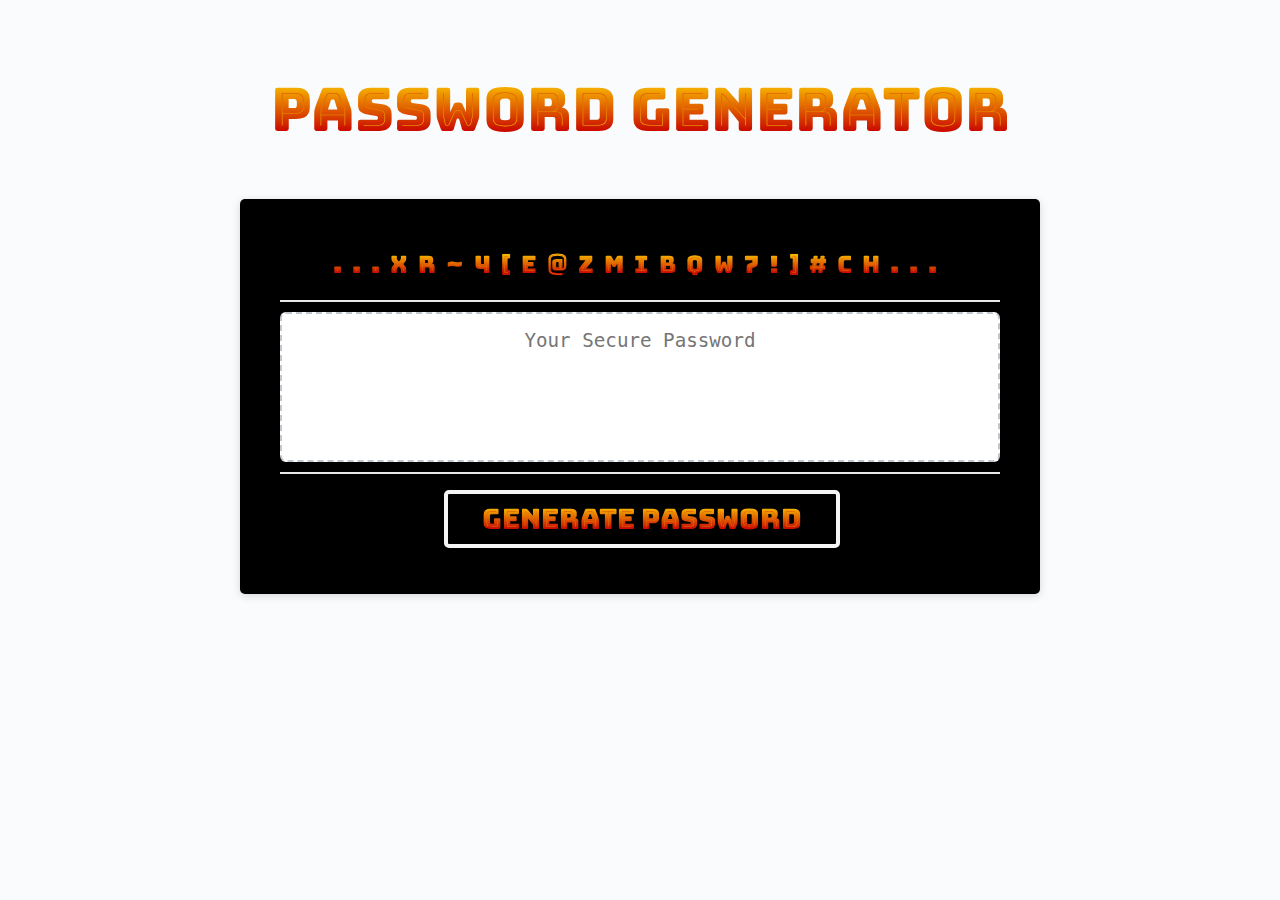
<file: Develop/index.html>
<!DOCTYPE html>
<html lang="en">
  <head>
    <meta charset="UTF-8" />
    <meta name="viewport" content="width=device-width, initial-scale=1.0" />
    <meta http-equiv="X-UA-Compatible" content="ie=edge" />
    <title>Password Generator</title>
    <link rel="stylesheet" href="style.css" />
    <link rel="preconnect" href="https://fonts.googleapis.com">
    <link rel="preconnect" href="https://fonts.gstatic.com" crossorigin>
    <link href="https://fonts.googleapis.com/css2?family=Bungee+Spice&display=swap" rel="stylesheet">
  </head>
  <body>
    <div class="wrapper">
      <header>
        <h1>Password Generator</h1>
      </header>
      <div class="card">
        <div class="card-header">
          <h2>...Xr~4[e@ZmiBqW7!]#cH...</h2>
        </div>
        <div class="card-body">
          <textarea
            readonly
            id="password"
            placeholder="Your Secure Password"
            aria-label="Generated Password"
          ></textarea>
        </div>
        <div class="card-footer">
          <button id="generate" class="btn">Generate Password</button>
        </div>
      </div>
    </div>
    <script src="script.js"></script>
  </body>
</html>
</file>
<file: Develop/style.css>
*,
*::before,
*::after {
  box-sizing: border-box;
}

html,
body,
.wrapper {
  height: 100%;
  margin: 0;
  padding: 0;
}

body {
  font-family: "Bungee Spice", sans-serif;
  background-color: #f9fbfd;
}

.wrapper {
  padding-top: 30px;
  padding-left: 20px;
  padding-right: 20px;
}

header {
  text-align: center;
  padding: 10px;
  padding-top: 0px;
  color: hsl(206, 17%, 28%);
  font-size: 30px;
}

.card {
  background-color: hsl(0, 0%, 0%);
  border-radius: 5px;
  border-width: 1px;
  box-shadow: rgba(0, 0, 0, 0.15) 0px 2px 8px 0px;
  color: hsl(206, 17%, 28%);
  text-align: center;
  font-size: 16px;
  letter-spacing: 10px;
  margin: 0 auto;
  max-width: 800px;
  padding: 30px 40px;
}

.card-header::after {
  content: " ";
  display: block;
  width: 100%;
  background: #e7e9eb;
  height: 2px;
}

.card-body {
  min-height: 100px;
}

.card-footer {
  text-align: center;
}

.card-footer::before {
  content: " ";
  display: block;
  width: 100%;
  background: #e7e9eb;
  height: 2px;
}

.card-footer::after {
  content: " ";
  display: block;
  clear: both;
}

.btn {
  border: 4px solid whitesmoke;
  background-color: rgb(0, 0, 0);
  border-radius: 5px;
  box-shadow: rgba(0, 0, 0, 0.1) 0px 1px 6px 0px rgba(0, 0, 0, 0.2) 0px 1px 1px
    0px;
  color: hsl(0, 0%, 0%);
  display: inline-block;
  font-family: "Bungee Spice", serif;
  font-size: 28px;
  line-height: 22px;
  margin: 16px 16px 16px 20px;
  padding: 14px 34px;
  text-align: center;
  cursor: pointer;
}

button[disabled] {
  cursor: default;
  background: #c0c7cf;
}

.float-right {
  float: right;
}

#password {
  -webkit-appearance: none;
  -moz-appearance: none;
  appearance: none;
  border: none;
  display: block;
  width: 100%;
  padding-top: 15px;
  padding-left: 15px;
  padding-right: 15px;
  padding-bottom: 85px;
  font-size: 1.2rem;
  text-align: center;
  margin-top: 10px;
  margin-bottom: 10px;
  border: 2px dashed #c0c7cf;
  border-radius: 6px;
  resize: none;
  overflow: hidden;
}

@media (max-width: 690px) {
  .btn {
    font-size: 1rem;
    margin: 16px 0px 0px 0px;
    padding: 10px 15px;
  }

  #password {
    font-size: 1rem;
  }
}

@media (max-width: 500px) {
  .btn {
    font-size: 0.8rem;
  }
}
</file>
